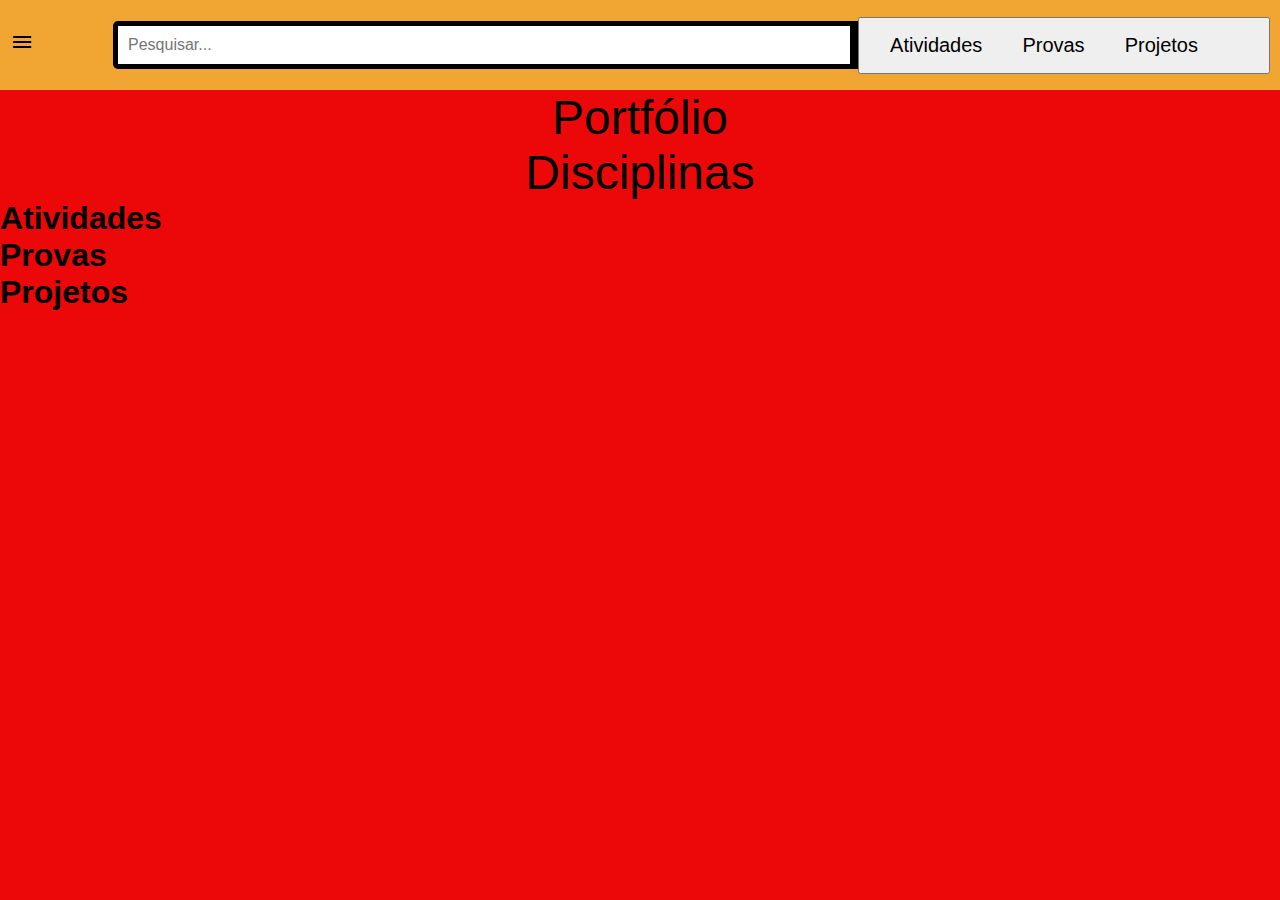
<file: index.html>
<!DOCTYPE html>
<html lang="pt-BR">
<head>
    <meta charset="UTF-8">
    <meta name="viewport" content="width=device-width, initial-scale=1.0">
    <title>Portfólio de Disciplinas</title>
    <link href="https://fonts.googleapis.com/icon?family=Material+Icons" rel="stylesheet">
    <link rel="stylesheet" href="style.css">
</head>
<body>
    <header>
        <div class="menu">
            <button class="menuBotao" onclick="toggleMenu()">
                <span class="material-icons">menu</span>
            </button>
            <ul class="menu-list" id="menu-list">
                <li><a href="index.html">Página inicial</a></li>
                <li><a href="indexFísica.html">Física</a></li>
                <li><a href="indexMatematica.html">Matemática</a></li>
                <li><a href="indexQuímica.html">Química</a></li>
                <li><a href="indexSociologia.html">Sociologia</a></li>
            </ul>
            
        </div>
        <div class="search-bar">
            <input type="text" placeholder="Pesquisar...">
            <spans class="material-icons">search</spans>
        </div>
        <button class="botoes">
            <ul>
                <li><a href="#Atividades">Atividades</a></li>
                <li><a href="#Provas">Provas</a></li>
                <li><a href="#Projetos">Projetos</a></li>
               
            </ul>
        </button>
    </header>
    <section class="Portfólio"><div>Portfólio</div>
        <div class="materias">Disciplinas</div>
    </section>
   

    <script>
        function toggleMenu() {
            var menu = document.getElementById("listaapertada ");
            menu.style.display = menu.style.display === "block" ? "none" : "block";
        }
    </script>
    <section id="Atividades">
        <div class="Atividades">
         <h1>Atividades</h1>
        </div>
        </section>
        <section id="Provas">
            <div class="Provas">
             <h1>Provas</h1>
            </div>
            </section>
            <section id="Projetos">
                <div class="Projetos">
                <h1>Projetos</h1>
                </div>
                </section>
</body>
</html>
</file>
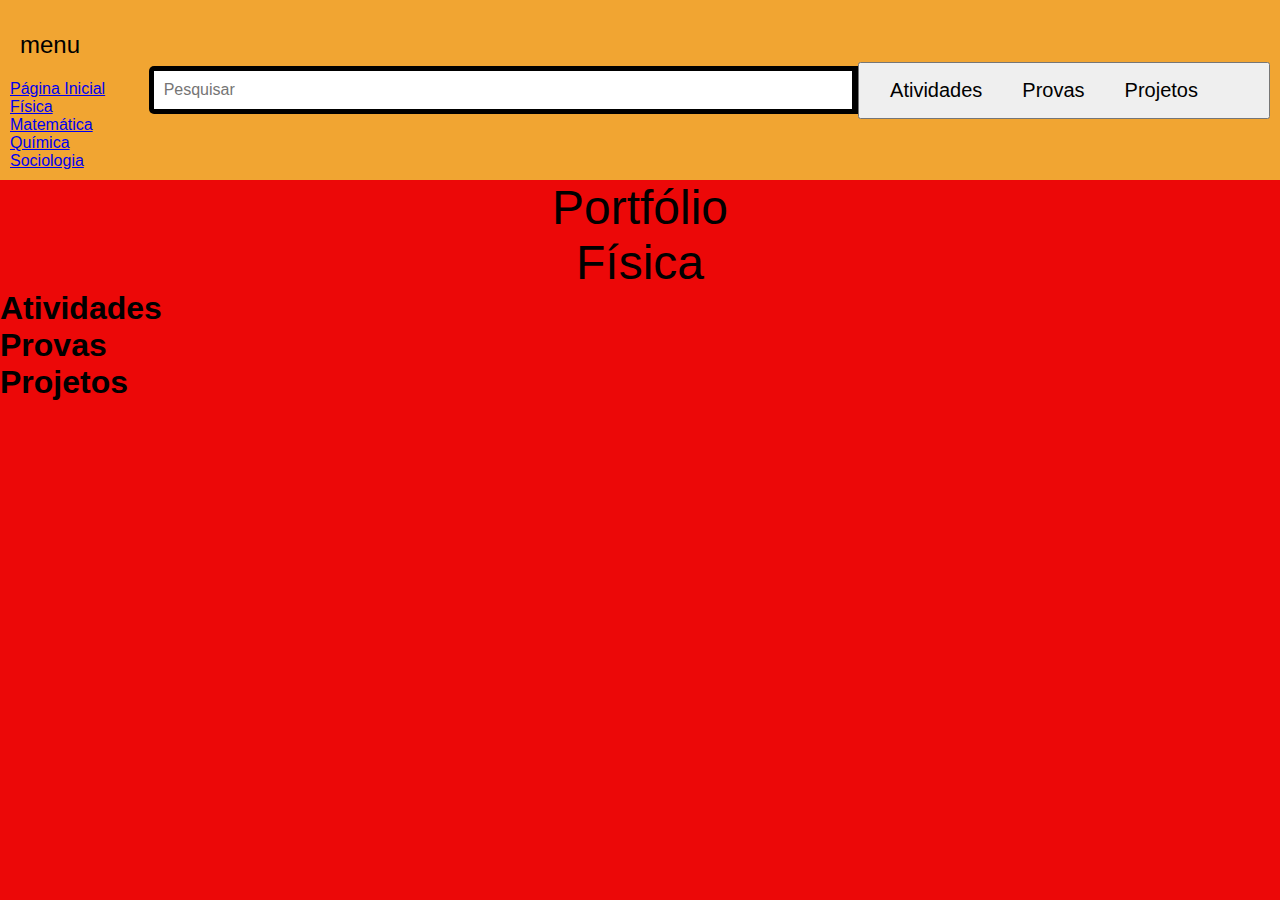
<file: indexFísica.html>
<!DOCTYPE html>
<html lang="pt-BR">
<head>
    <meta charset="UTF-8">
    <meta name="viewport" content="width=device-width, initial-scale=1.0">
    <title>Portfólio de Disciplinas</title>
    <link href="https://fonts.googleapis.com/icon?family=Material+Icons" rel="stylesheet">
    <link rel="stylesheet" href="style.css">
</head>
<body>
    <header>
<div class="menubotão">
            <button class="menuBotao" onclick="apertarBotao()">
                <span class="botao">menu</span>
            </button>
            <ul class="listaapertada" id="listaapertada">
                <li><a href="index.html">Página Inicial</a></li>
                <li><a href="indexFísica.html">Física</a></li>
                <li><a href="indexMatematica.html">Matemática</a></li>
                <li><a href="indexQuímica.html">Química</a></li>
                <li><a href="indexSociologia.html">Sociologia</a></li>
                </ul>
</div>
<div class="search-bar">
    <input type="text" placeholder="Pesquisar">
    <span class="botao">search</span>
</div>
<button class="botoes">
    <ul>
        <li><a href="#Atividades">Atividades</a></li>
        <li><a href="#Provas">Provas</a></li>
        <li><a href="#Projetos">Projetos</a></li>
       
    </ul>
</button>

    </header>  
    <section class="Portfólio"><div>Portfólio</div>
        <div class="materias">Física</div>
    </section>

    <script>
        function apertarBotao() {
            var menu = document.getElementById("listaapertada")
            menu.style.display = menu.style.display === "block" ? "none" : "block";
        }
    </script>
   
   <section id="Atividades">
        <div class="Atividades">
         <h1>Atividades</h1>
        </div>
        </section>
        <section id="Provas">
            <div class="Provas">
             <h1>Provas</h1>
            </div>
            </section>
            <section id="Projetos">
                <div class="Projetos">
                <h1>Projetos</h1>
                </div>
                </section>
</body>
</html>
</file>
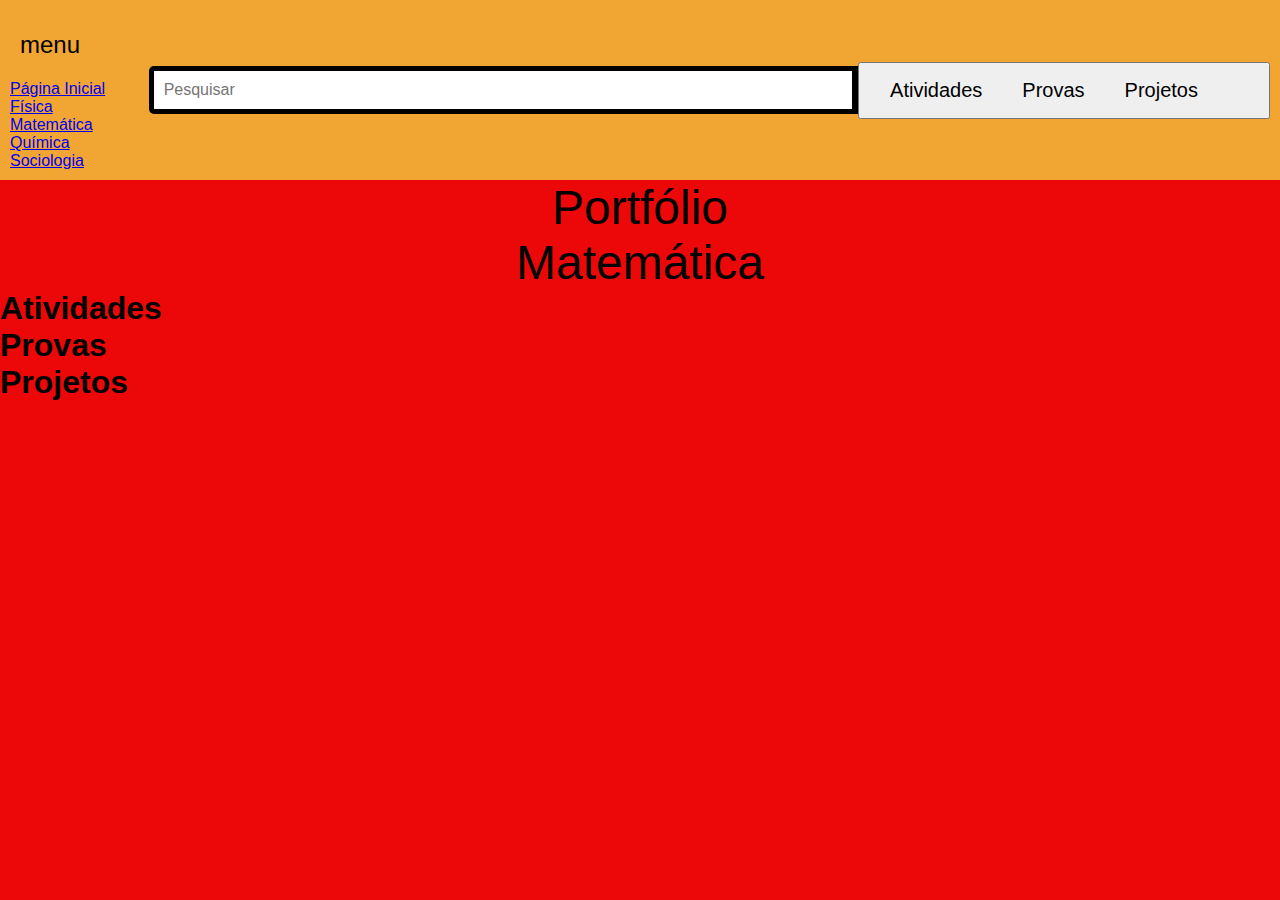
<file: indexMatematica.html>
<!DOCTYPE html>
<html lang="pt-BR">
<head>
    <meta charset="UTF-8">
    <meta name="viewport" content="width=device-width, initial-scale=1.0">
    <title>Portfólio de Disciplinas</title>
    <link href="https://fonts.googleapis.com/icon?family=Material+Icons" rel="stylesheet">
    <link rel="stylesheet" href="style.css">
</head>
<body>
    <header>
<div class="menubotão">
            <button class="menuBotao" onclick="apertarBotao()">
                <span class="botao">menu</span>
            </button>
            <ul class="listaapertada" id="listaapertada">
                <li><a href="index.html">Página Inicial</a></li>
                <li><a href="indexFísica.html">Física</a></li>
                <li><a href="indexMatematica.html">Matemática</a></li>
                <li><a href="indexQuímica.html">Química</a></li>
                <li><a href="indexSociologia.html">Sociologia</a></li>
                </ul>
</div>
<div class="search-bar">
    <input type="text" placeholder="Pesquisar">
    <span class="botao">search</span>
</div>
<button class="botoes">
    <ul>
        <li><a href="#Atividades">Atividades</a></li>
        <li><a href="#Provas">Provas</a></li>
        <li><a href="#Projetos">Projetos</a></li>
       
    </ul>
</button>

    </header>  
    <section class="Portfólio"><div>Portfólio</div>
        <div class="materias">Matemática</div>
    </section>

    <script>
        function apertarBotao() {
            var menu = document.getElementById("listaapertada")
            menu.style.display = menu.style.display === "block" ? "none" : "block";
        }
    </script>
   
   <section id="Atividades">
        <div class="Atividades">
         <h1>Atividades</h1>
        </div>
        </section>
        <section id="Provas">
            <div class="Provas">
             <h1>Provas</h1>
            </div>
            </section>
            <section id="Projetos">
                <div class="Projetos">
                <h1>Projetos</h1>
                </div>
                </section>
</body>
</html>
</file>
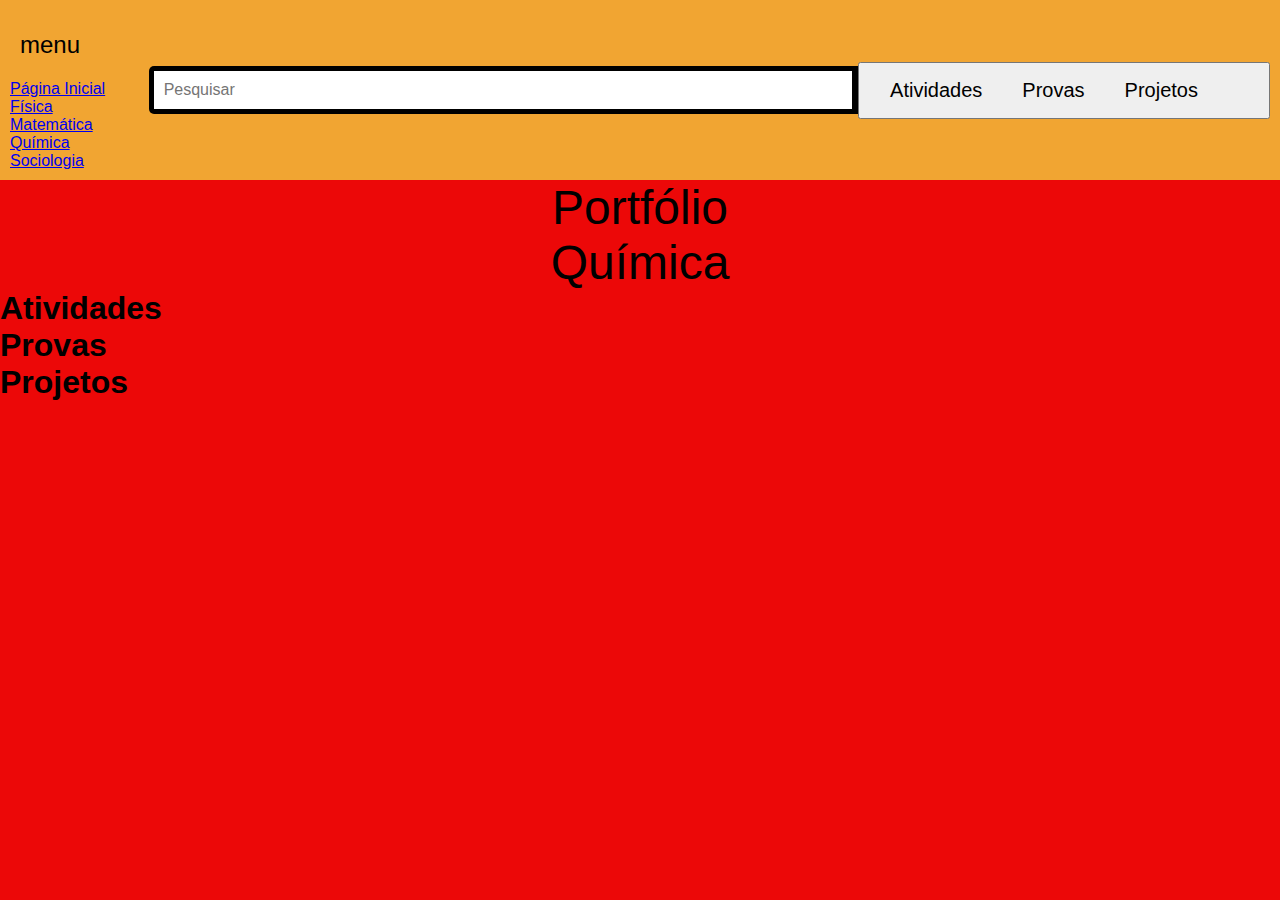
<file: indexQuímica.html>
<!DOCTYPE html>
<html lang="pt-BR">
<head>
    <meta charset="UTF-8">
    <meta name="viewport" content="width=device-width, initial-scale=1.0">
    <title>Portfólio de Disciplinas</title>
    <link href="https://fonts.googleapis.com/icon?family=Material+Icons" rel="stylesheet">
    <link rel="stylesheet" href="style.css">
</head>
<body>
    <header>
<div class="menubotão">
            <button class="menuBotao" onclick="apertarBotao()">
                <span class="botao">menu</span>
            </button>
            <ul class="listaapertada" id="listaapertada">
                <li><a href="index.html">Página Inicial</a></li>
                <li><a href="indexFísica.html">Física</a></li>
                <li><a href="indexMatematica.html">Matemática</a></li>
                <li><a href="indexQuímica.html">Química</a></li>
                <li><a href="indexSociologia.html">Sociologia</a></li>
                </ul>
</div>
<div class="search-bar">
    <input type="text" placeholder="Pesquisar">
    <span class="botao">search</span>
</div>
<button class="botoes">
    <ul>
        <li><a href="#Atividades">Atividades</a></li>
        <li><a href="#Provas">Provas</a></li>
        <li><a href="#Projetos">Projetos</a></li>
       
    </ul>
</button>

    </header>  
    <section class="Portfólio"><div>Portfólio</div>
        <div class="materias">Química</div>
    </section>

    <script>
        function apertarBotao() {
            var menu = document.getElementById("listaapertada")
            menu.style.display = menu.style.display === "block" ? "none" : "block";
        }
    </script>
   
   <section id="Atividades">
        <div class="Atividades">
         <h1>Atividades</h1>
        </div>
        </section>
        <section id="Provas">
            <div class="Provas">
             <h1>Provas</h1>
            </div>
            </section>
            <section id="Projetos">
                <div class="Projetos">
                <h1>Projetos</h1>
                </div>
                </section>
</body>
</html>
</file>
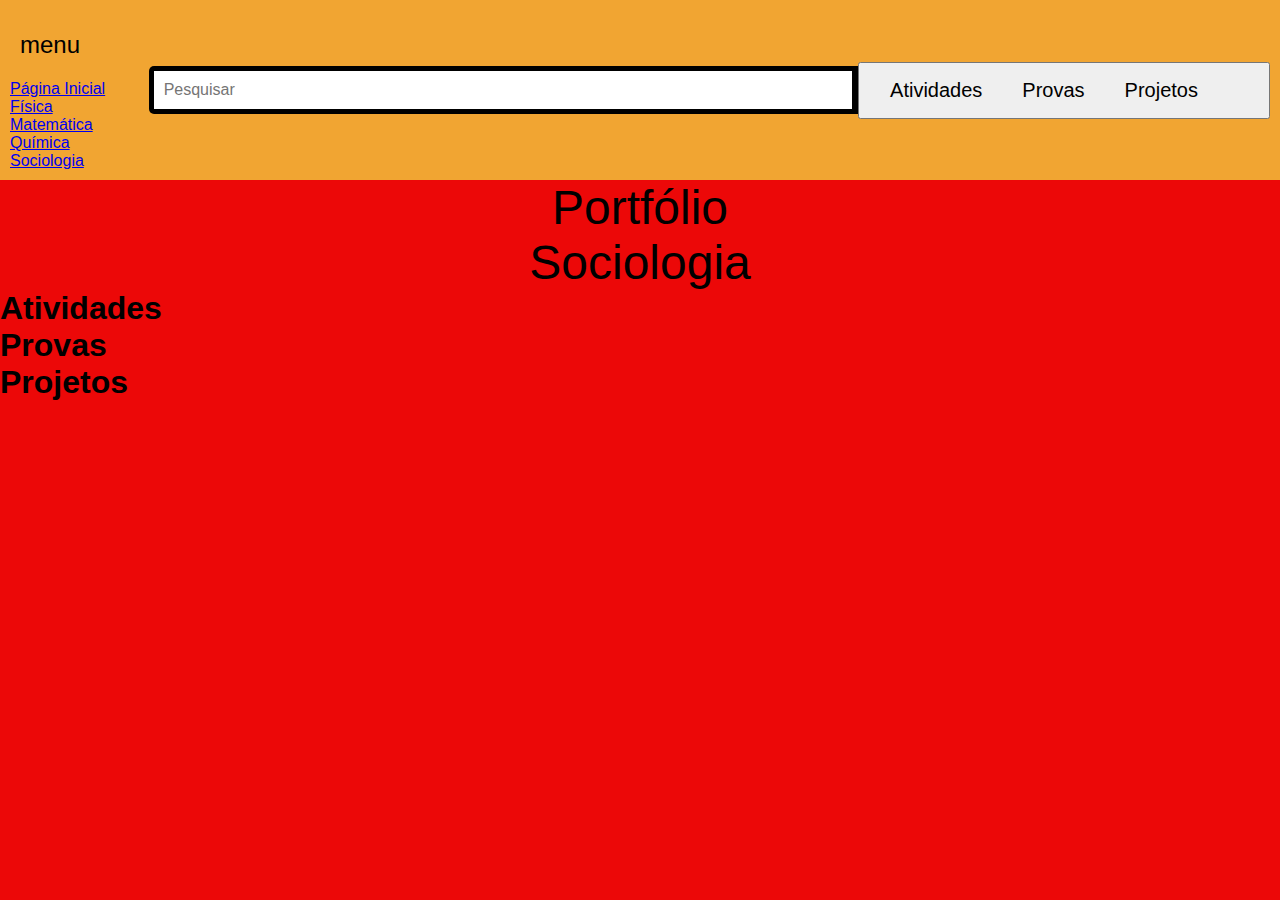
<file: indexSociologia.html>
<!DOCTYPE html>
<html lang="pt-BR">
<head>
    <meta charset="UTF-8">
    <meta name="viewport" content="width=device-width, initial-scale=1.0">
    <title>Portfólio de Disciplinas</title>
    <link href="https://fonts.googleapis.com/icon?family=Material+Icons" rel="stylesheet">
    <link rel="stylesheet" href="style.css">
</head>
<body>
    <header>
<div class="menubotão">
            <button class="menuBotao" onclick="apertarBotao()">
                <span class="botao">menu</span>
            </button>
            <ul class="listaapertada" id="listaapertada">
                <li><a href="index.html">Página Inicial</a></li>
                <li><a href="indexFísica.html">Física</a></li>
                <li><a href="indexMatematica.html">Matemática</a></li>
                <li><a href="indexQuímica.html">Química</a></li>
                <li><a href="indexSociologia.html">Sociologia</a></li>
                </ul>
</div>
<div class="search-bar">
    <input type="text" placeholder="Pesquisar">
    <span class="botao">search</span>
</div>
<button class="botoes">
    <ul>
        <li><a href="#Atividades">Atividades</a></li>
        <li><a href="#Provas">Provas</a></li>
        <li><a href="#Projetos">Projetos</a></li>
       
    </ul>
</button>

    </header>  
    <section class="Portfólio"><div>Portfólio</div>
        <div class="materias">Sociologia</div>
    </section>

    <script>
        function apertarBotao() {
            var menu = document.getElementById("listaapertada")
            menu.style.display = menu.style.display === "block" ? "none" : "block";
        }
    </script>
   
   <section id="Atividades">
        <div class="Atividades">
         <h1>Atividades</h1>
        </div>
        </section>
        <section id="Provas">
            <div class="Provas">
             <h1>Provas</h1>
            </div>
            </section>
            <section id="Projetos">
                <div class="Projetos">
                <h1>Projetos</h1>
                </div>
                </section>
</body>
</html>
</file>
<file: style.css>
*{
    margin: 0;
    padding: 0;
}
body {
    font-family: Arial, sans-serif;
    background-color: #ec0808; 
}

header {
    display: flex;
    justify-content: space-between;
    align-items: center;
    color: rgb(0, 0, 0);
    padding: 10px;
    background-color: #f1a532;
  
}

.menubotao{
    position: relative;
    
}

.menuBotao {
    background: none;
    border: none;
    color: rgb(0, 0, 0);
    font-size: 24px;
    cursor: pointer;
    height: 70px;
    
}

.menu-list {
    display: none;
    position: absolute;
    top: 40px;
    left: 0;
    background: #f1a532; 
    color: black;
    list-style: none;
    padding: 10px;
    border-radius: 5px;
    box-shadow: 0px 4px 6px rgba(0,0,0,0.1);
}

.menu-list li {
    padding: 5px 10px;
}

.menu-list a{
    text-decoration: none;
    color: black;
    display: block;
}

.menu-list a:hover {
    background: #f1a532;
}

.search-bar {
    display: flex;
    align-items: center;
    background: rgb(0, 0, 0);
    margin: 10REM;
    padding: 5px;
    border-radius: 5px;
    margin: auto;
    width: 60%;
    
}


.search-bar input {
    border: none;
    outline: none;
    padding: 5px;
    padding: 10px; 
    width: 100%; 
    font-size: 16px; 
}

.botao {
    cursor: pointer;
    background-color: none;
    margin-left: 10px;
}
.port{ 
    margin-left: -100px; 
    color: rgb(241, 123, 45); 
    font-size: 30px; 
    cursor: pointer; 
    padding-right: 50px;
}
.botoes {
    padding: 10px;
    text-align: center;
    margin-left: -100px; 
    font-size: 20px; 
    cursor: pointer; 
    padding-right: 50px;
}
.botoes ul {
    list-style-type: none;
    padding: 0;
    display: flex; 
    flex-wrap: wrap; 
    justify-content: center; 
 }
.botoes ul li {
    display: inline;
    margin: 5px;
 }
.botoes ul li a {
    color: #000000; 
    text-decoration: none;
    padding: 10px 15px;
    transition: background-color 0.3s ease;
 }
 .botoes ul li a:hover {
    background-color: #000000; 
    border-radius: 5px;
 }
 @media (max-width: 600px) {
    .botoes ul {
        flex-direction: column; 
        align-items: center; 
    }
}
.Portfólio {
    font-size: 3rem;
    display: flex;
    justify-content: center;
    align-items: center;  
    color: #000000;
    flex-direction: column;
}
</file>
